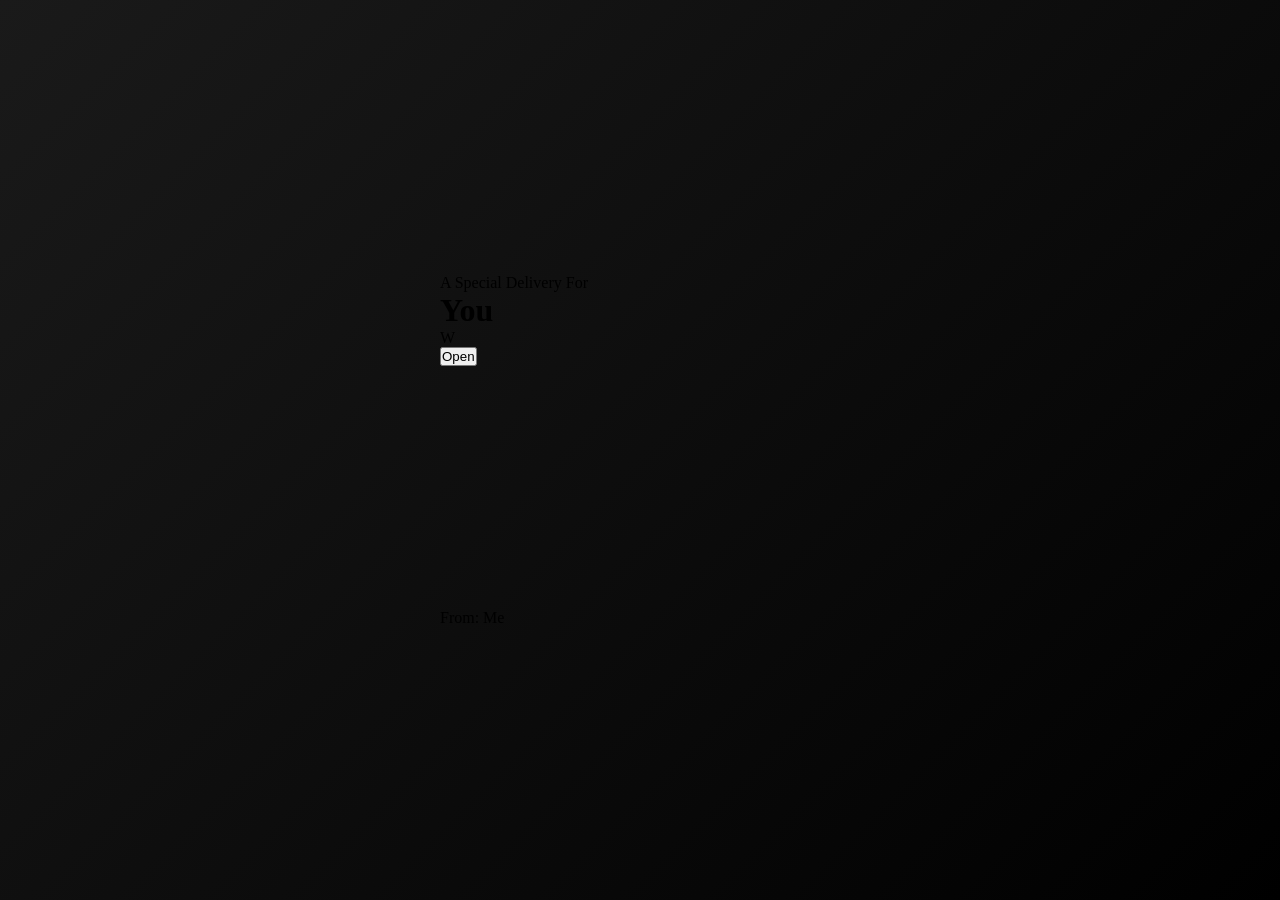
<file: index.html>
<!DOCTYPE html>
<html lang="en">

<head>
    <meta charset="UTF-8">
    <meta name="viewport" content="width=device-width, initial-scale=1.0">
    <link rel="icon" type="image/jpeg" href="cake.jpg">
    <title>Happy Birthday</title>
    <link rel="preconnect" href="https://fonts.googleapis.com">
    <link
        href="https://fonts.googleapis.com/css2?family=Cormorant+Garamond:ital,wght@0,300;0,400;0,600;1,300;1,400&family=Cinzel:wght@400;600;700&family=Dancing+Script:wght@400;600;700&display=swap"
        rel="stylesheet">
    <link rel="stylesheet" href="style.css">
</head>

<body>

    <!-- Envelope Screen -->
    <div id="envelope-screen" class="screen active">
        <div class="env-particles" id="env-particles"></div>
        <div class="envelope-scene">
            <p class="pre-label">A Special Delivery For</p>
            <h1 class="recipient-name">You</h1>
            <div class="envelope-wrapper" id="envelope-wrapper">
                <div class="envelope" id="envelope">
                    <!-- Flap -->
                    <div class="env-flap" id="env-flap">
                        <div class="flap-seal">
                            <div class="seal-ring">
                                <span class="seal-text">W</span>
                            </div>
                        </div>
                    </div>

                    <!-- Envelope body -->
                    <div class="env-body">
                        <div class="env-left-fold"></div>
                        <div class="env-right-fold"></div>
                        <div class="env-bottom-fold"></div>
                        <div class="env-center">
                            <button class="open-btn" id="open-btn">
                                <span class="btn-text">Open</span>
                                <span class="btn-glow"></span>
                            </button>
                        </div>
                    </div>
                </div>
            </div>
            <div class="from-label">From: Me</div>
        </div>
    </div>

    <!-- Cake Screen -->
    <div id="cake-screen" class="screen">
        <!-- Ambient background layers -->
        <div class="bg-gradient"></div>
        <div class="bg-vignette"></div>
        <div class="stars-layer" id="stars-layer"></div>
        <div class="particles-layer" id="particles-layer"></div>
        <div class="confetti-layer" id="confetti-layer"></div>
        <div class="fireworks-container" id="fireworks-container"></div>

        <!-- Spotlight -->
        <div class="spotlight" id="spotlight"></div>

        <!-- Countdown -->
        <div class="countdown-wrap" id="countdown-wrap">
            <div class="countdown-label">Blow your candles in</div>
            <div class="countdown-number" id="countdown-number"></div>
        </div>

        <!-- Make a wish -->
        <div class="wish-text" id="wish-text">✨ Make a Wish ✨</div>

        <!-- Top reveal (shown above cake after candles blow) -->

        <div class="final-reveal" id="final-reveal">
            <div class="reveal-subtitle">Wishing you the most wonderful day!</div>
            <div class="reveal-title">Happy Birthday to</div>
            <div class="reveal-name">You</div>
            <div class="reveal-divider"><span>✦</span><span>✦</span><span>✦</span></div>
        </div>

        <!-- Floating spheres -->
        <div class="spheres-wrap">
            <div class="sphere s1"></div>
            <div class="sphere s2"></div>
            <div class="sphere s3"></div>
            <div class="sphere s4"></div>
            <div class="sphere s5"></div>
            <div class="sphere s6"></div>
        </div>

        <!-- Music control -->
        <button class="music-btn" id="music-btn" title="Toggle Music">
            <span class="music-icon" id="music-icon">♪</span>
        </button>

        <!-- THE CAKE -->
        <div class="scene" id="cake-scene">

            <!-- Reusable SVG Defs -->
            <svg style="width:0;height:0;position:absolute;" aria-hidden="true">
                <defs>
                    <linearGradient id="gold-drip" x1="0" y1="0" x2="0" y2="1">
                        <stop offset="0%" stop-color="#fffed6" />
                        <stop offset="20%" stop-color="#f5e27a" />
                        <stop offset="60%" stop-color="#d4af37" />
                        <stop offset="100%" stop-color="#9a7b1e" />
                    </linearGradient>
                    <pattern id="drip-pattern" x="0" y="0" width="80" height="40" patternUnits="userSpaceOnUse">
                        <path fill="url(#gold-drip)"
                            d="M0,0 L80,0 L80,3 Q78,3 78,15 Q78,20 75,20 Q72,20 72,15 Q72,3 70,3 Q68,3 68,28 Q68,34 65,34 Q62,34 62,28 Q62,3 60,3 Q58,3 58,10 Q58,14 55,14 Q52,14 52,10 Q52,3 50,3 Q48,3 48,22 Q48,28 45,28 Q42,28 42,22 Q42,3 40,3 Q38,3 38,32 Q38,38 35,38 Q32,38 32,32 Q32,3 30,3 Q28,3 28,14 Q28,18 25,18 Q22,18 22,14 Q22,3 20,3 Q18,3 18,25 Q18,31 15,31 Q12,31 12,25 Q12,3 10,3 Q8,3 8,12 Q8,16 5,16 Q2,16 2,12 Q2,3 0,3 Z" />
                    </pattern>

                    <filter id="flower-shadow">
                        <feDropShadow dx="0" dy="8" stdDeviation="6" flood-color="rgba(0,0,0,0.4)" />
                    </filter>
                </defs>
            </svg>

            <!-- Candles -->
            <div class="candles-row">
                <div class="candle c1">
                    <div class="flame-wrap">
                        <div class="flame f1">
                            <div class="flame-core"></div>
                        </div>
                        <div class="smoke" id="smoke1"></div>
                    </div>
                    <div class="wick"></div>
                    <div class="candle-rod"></div>
                </div>
                <div class="candle c2">
                    <div class="flame-wrap">
                        <div class="flame f2">
                            <div class="flame-core"></div>
                        </div>
                        <div class="smoke" id="smoke2"></div>
                    </div>
                    <div class="wick"></div>
                    <div class="candle-rod"></div>
                </div>
                <div class="candle c3">
                    <div class="flame-wrap">
                        <div class="flame f3">
                            <div class="flame-core"></div>
                        </div>
                        <div class="smoke" id="smoke3"></div>
                    </div>
                    <div class="wick"></div>
                    <div class="candle-rod"></div>
                </div>
                <div class="candle c4">
                    <div class="flame-wrap">
                        <div class="flame f4">
                            <div class="flame-core"></div>
                        </div>
                        <div class="smoke" id="smoke4"></div>
                    </div>
                    <div class="wick"></div>
                    <div class="candle-rod"></div>
                </div>
                <div class="candle c5">
                    <div class="flame-wrap">
                        <div class="flame f5">
                            <div class="flame-core"></div>
                        </div>
                        <div class="smoke" id="smoke5"></div>
                    </div>
                    <div class="wick"></div>
                    <div class="candle-rod"></div>
                </div>
            </div>

            <!-- Top tier -->
            <div class="tier tier-top">
                <div class="tier-lid"></div>
                <div class="tier-side">
                    <div class="drips-wrap">
                        <svg width="100%" height="100%">
                            <rect width="100%" height="100%" fill="url(#drip-pattern)" />
                        </svg>
                    </div>
                    <div class="tier-texture"></div>
                    <div class="tier-band"></div>
                    <div class="tier-pearls top-pearls"></div>
                </div>
                <div class="tier-rim"></div>
            </div>

            <!-- Middle tier -->
            <div class="tier tier-mid">
                <div class="tier-lid"></div>
                <div class="tier-side">
                    <div class="drips-wrap">
                        <svg width="100%" height="100%">
                            <rect width="100%" height="100%" fill="url(#drip-pattern)" />
                        </svg>
                    </div>
                    <div class="tier-texture"></div>
                    <div class="tier-band"></div>
                    <div class="tier-pearls mid-pearls"></div>
                    <div class="tier-msg">Happy Birthday</div>
                </div>
                <div class="tier-rim"></div>
            </div>

            <!-- Bottom tier -->
            <div class="tier tier-bot">
                <div class="tier-lid"></div>
                <div class="tier-side">
                    <div class="drips-wrap">
                        <svg width="100%" height="100%">
                            <rect width="100%" height="100%" fill="url(#drip-pattern)" />
                        </svg>
                    </div>
                    <div class="tier-texture"></div>
                    <div class="tier-band"></div>
                    <div class="tier-pearls bot-pearls"></div>
                    <div class="bot-decoration">
                        <span>✦</span><span></span><span>✦</span>
                    </div>
                </div>
                <div class="tier-rim"></div>
            </div>

            <!-- Plate -->
            <div class="cake-board">
                <div class="board-shine"></div>
            </div>

        </div>

    </div>

    <audio id="birthday-music" preload="auto">
        <source src="bday.mp3" type="audio/mpeg">
    </audio>

    <script src="script.js"></script>
</body>

</html>
</file>
<file: style.css>
* {
    margin: 0;
    padding: 0;
    box-sizing: border-box;
}

body {
    font-family: 'Georgia', 'Times New Roman', serif;
    overflow: hidden;
    background: #000;
}

.screen {
    position: fixed;
    top: 0;
    left: 0;
    width: 100%;
    height: 100vh;
    display: flex;
    justify-content: center;
    align-items: center;
    opacity: 0;
    visibility: hidden;
    transition: opacity 0.6s ease, visibility 0.6s ease;
}

.screen.active {
    opacity: 1;
    visibility: visible;
}

/* ===== ENVELOPE SCREEN ===== */
#envelope-screen {
    background: linear-gradient(135deg, #1a1a1a 0%, #000 100%);
}

.envelope-container {
    position: relative;
    perspective: 1000px;
}

.envelope {
    position: relative;
    width: 400px;
    height: 280px;
    animation: floatEnvelope 3s ease-in-out infinite;
}

@keyframes floatEnvelope {
    0%, 100% { transform: translateY(0px); }
    50% { transform: translateY(-10px); }
}

.envelope-flap {
    position: absolute;
    top: 0;
    left: 0;
    width: 100%;
    height: 140px;
    background: linear-gradient(135deg, #d4af37 0%, #f4e5b0 50%, #d4af37 100%);
    clip-path: polygon(0 0, 50% 100%, 100% 0);
    border: 2px solid #b8960f;
    z-index: 3;
    transform-origin: top center;
    transition: transform 1.2s cubic-bezier(0.68, -0.55, 0.265, 1.55);
    box-shadow: 
        0 4px 20px rgba(212, 175, 55, 0.4),
        inset 0 -2px 10px rgba(0, 0, 0, 0.3);
}

.envelope.opening .envelope-flap {
    transform: rotateX(-180deg);
}

.envelope-body {
    position: absolute;
    top: 130px;
    left: 0;
    width: 100%;
    height: 150px;
    background: linear-gradient(180deg, #1a1a1a 0%, #000 100%);
    border: 3px solid #d4af37;
    border-radius: 4px;
    display: flex;
    justify-content: center;
    align-items: center;
    box-shadow: 
        0 8px 40px rgba(212, 175, 55, 0.5),
        0 0 60px rgba(212, 175, 55, 0.3),
        inset 0 2px 4px rgba(212, 175, 55, 0.2);
    overflow: hidden;
}

.envelope-shine {
    position: absolute;
    top: -50%;
    left: -50%;
    width: 200%;
    height: 200%;
    background: linear-gradient(
        45deg,
        transparent 30%,
        rgba(212, 175, 55, 0.1) 50%,
        transparent 70%
    );
    animation: shine 3s ease-in-out infinite;
}

@keyframes shine {
    0%, 100% { transform: translateX(-100%); }
    50% { transform: translateX(100%); }
}

.open-button {
    position: relative;
    z-index: 2;
    padding: 15px 50px;
    font-size: 24px;
    font-weight: bold;
    color: #000;
    background: linear-gradient(135deg, #d4af37 0%, #f4e5b0 50%, #d4af37 100%);
    border: 2px solid #b8960f;
    border-radius: 30px;
    cursor: pointer;
    text-transform: uppercase;
    letter-spacing: 3px;
    box-shadow: 
        0 4px 15px rgba(212, 175, 55, 0.6),
        inset 0 -2px 5px rgba(0, 0, 0, 0.2);
    transition: all 0.3s ease;
}

.open-button:hover {
    transform: scale(1.05);
    box-shadow: 
        0 6px 25px rgba(212, 175, 55, 0.8),
        inset 0 -2px 5px rgba(0, 0, 0, 0.3);
}

.open-button:active {
    transform: scale(0.98);
}

.envelope-bottom {
    position: absolute;
    bottom: -80px;
    left: 0;
    width: 100%;
    text-align: center;
    z-index: 4;
}

.envelope-to,
.envelope-from {
    color: #d4af37;
    font-size: 16px;
    margin: 5px 0;
    letter-spacing: 1px;
    text-shadow: 0 0 10px rgba(212, 175, 55, 0.5);
}

.envelope-to {
    font-weight: bold;
    font-size: 18px;
}

/* ===== CAKE SCREEN ===== */
#cake-screen {
    background: linear-gradient(135deg, #0a0a0a 0%, #1a1a2e 100%);
}

.background-container {
    position: absolute;
    top: 0;
    left: 0;
    width: 100%;
    height: 100%;
    overflow: hidden;
    opacity: 0;
    transition: opacity 1.5s ease;
}

.background-container.visible {
    opacity: 1;
}

/* Stars */
.star {
    position: absolute;
    width: 2px;
    height: 2px;
    background: #fff;
    border-radius: 50%;
    box-shadow: 0 0 4px #fff;
    animation: twinkle 3s ease-in-out infinite;
}

@keyframes twinkle {
    0%, 100% { opacity: 0.3; }
    50% { opacity: 1; }
}

/* Fireflies */
.firefly {
    position: absolute;
    width: 4px;
    height: 4px;
    background: #d4af37;
    border-radius: 50%;
    box-shadow: 
        0 0 10px #d4af37,
        0 0 20px #d4af37,
        0 0 30px rgba(212, 175, 55, 0.5);
    animation: float 8s ease-in-out infinite;
    opacity: 0;
}

@keyframes float {
    0% {
        transform: translate(0, 0);
        opacity: 0;
    }
    10% {
        opacity: 1;
    }
    90% {
        opacity: 1;
    }
    100% {
        transform: translate(var(--tx), var(--ty));
        opacity: 0;
    }
}

.countdown-text {
    position: absolute;
    top: 15%;
    left: 50%;
    transform: translateX(-50%);
    font-size: 20px center;
    color: #d4af37;
    font-weight: bold;
    text-shadow: 0 0 20px rgba(212, 175, 55, 0.8);
    letter-spacing: 2px;
    opacity: 0;
    transition: opacity 0.3s ease;
    z-index: 10;
}

.countdown-text.visible {
    opacity: 1;
}

/* ===== CAKE ===== */
.cake-container {
    position: relative;
    display: flex;
    justify-content: center;
    align-items: center;
    height: 100vh;
}

/* Gold Spheres */
.gold-spheres {
    position: absolute;
    width: 100%;
    height: 100%;
    pointer-events: none;
}

.sphere {
    position: absolute;
    border-radius: 50%;
    background: radial-gradient(circle at 30% 30%, #f4e5b0, #d4af37, #b8960f);
    box-shadow: 
        0 4px 15px rgba(212, 175, 55, 0.6),
        inset -3px -3px 8px rgba(0, 0, 0, 0.3),
        inset 3px 3px 8px rgba(255, 255, 255, 0.3);
    animation: floatSphere 6s ease-in-out infinite;
}

@keyframes floatSphere {
    0%, 100% { transform: translateY(0px); }
    50% { transform: translateY(-20px); }
}

.sphere-1 {
    width: 40px;
    height: 40px;
    top: 20%;
    left: 15%;
    animation-delay: 0s;
}

.sphere-2 {
    width: 30px;
    height: 30px;
    top: 35%;
    left: 10%;
    animation-delay: 0.5s;
}

.sphere-3 {
    width: 35px;
    height: 35px;
    top: 60%;
    left: 18%;
    animation-delay: 1s;
}

.sphere-4 {
    width: 25px;
    height: 25px;
    top: 75%;
    left: 25%;
    animation-delay: 1.5s;
}

.sphere-5 {
    width: 40px;
    height: 40px;
    top: 18%;
    right: 15%;
    animation-delay: 0.8s;
}

.sphere-6 {
    width: 32px;
    height: 32px;
    top: 38%;
    right: 12%;
    animation-delay: 1.3s;
}

.sphere-7 {
    width: 28px;
    height: 28px;
    top: 58%;
    right: 20%;
    animation-delay: 0.3s;
}

.sphere-8 {
    width: 35px;
    height: 35px;
    top: 72%;
    right: 22%;
    animation-delay: 1.8s;
}

.cake {
    position: relative;
    display: flex;
    flex-direction: column;
    align-items: center;
    opacity: 0;
    transform: scale(0.5);
    animation: cakeAppear 1.5s ease forwards;
    animation-delay: 0.5s;
}

@keyframes cakeAppear {
    to {
        opacity: 1;
        transform: scale(1);
    }
}

/* Candles */
.candles {
    position: absolute;
    top: -60px;
    display: flex;
    gap: 30px;
    z-index: 5;
}

.candle {
    position: relative;
    display: flex;
    flex-direction: column;
    align-items: center;
}

.candle-2 {
    margin-top: -10px;
}

.candle-3 {
    margin-top: 0px;
}

.flame {
    width: 12px;
    height: 18px;
    background: linear-gradient(to top, #ff9500 0%, #ffeb3b 50%, #fff 100%);
    border-radius: 50% 50% 50% 50% / 60% 60% 40% 40%;
    box-shadow: 
        0 0 10px #ff9500,
        0 0 20px #ff9500,
        0 0 30px rgba(255, 149, 0, 0.5);
    animation: flicker 0.3s ease-in-out infinite alternate;
    transition: opacity 0.6s ease, transform 0.6s ease;
}

@keyframes flicker {
    0% { transform: scaleY(1) scaleX(1); }
    100% { transform: scaleY(1.1) scaleX(0.95); }
}

.flame.blown-out {
    opacity: 0;
    transform: scale(0);
}

.wick {
    width: 2px;
    height: 8px;
    background: #333;
    margin-bottom: 2px;
}

.candle-body {
    width: 8px;
    height: 40px;
    background: linear-gradient(to right, #d4af37 0%, #f4e5b0 50%, #d4af37 100%);
    border-radius: 2px;
    box-shadow: inset 0 2px 4px rgba(0, 0, 0, 0.2);
}

/* Tiers */
.tier {
    position: relative;
    display: flex;
    flex-direction: column;
    align-items: center;
}

.tier-top-surface {
    width: 100%;
    height: 12px;
    background: linear-gradient(135deg, #d4af37 0%, #f4e5b0 50%, #d4af37 100%);
    border-radius: 50%;
    box-shadow: 0 2px 8px rgba(212, 175, 55, 0.5);
    z-index: 2;
}

.tier-body {
    position: relative;
    background: linear-gradient(to bottom, #1a1a1a 0%, #0a0a0a 100%);
    border-left: 2px solid #d4af37;
    border-right: 2px solid #d4af37;
    display: flex;
    justify-content: center;
    align-items: center;
    overflow: visible;
}

.tier-decoration {
    position: absolute;
    bottom: 8px;
    width: 90%;
    height: 40px;
    background: radial-gradient(circle, rgba(212, 175, 55, 0.3) 0%, transparent 70%);
    border: 1px solid rgba(212, 175, 55, 0.4);
    border-radius: 8px;
    z-index: 1;
}

.tier-body::before {
    content: '';
    position: absolute;
    top: -8px;
    left: 10%;
    width: 80%;
    height: 15px;
    background: linear-gradient(to bottom, 
        #d4af37 0%, 
        #d4af37 30%, 
        transparent 100%
    );
    border-radius: 0 0 50% 50%;
    opacity: 0.8;
    filter: blur(1px);
}

.tier-body::after {
    content: '';
    position: absolute;
    top: 50%;
    left: 50%;
    transform: translate(-50%, -50%);
    width: 70%;
    height: 60%;
    background: repeating-linear-gradient(
        45deg,
        transparent,
        transparent 10px,
        rgba(212, 175, 55, 0.1) 10px,
        rgba(212, 175, 55, 0.1) 20px
    );
    border: 1px solid rgba(212, 175, 55, 0.3);
    border-radius: 4px;
}

/* Top Tier */
.tier-top .tier-top-surface {
    width: 150px;
}

.tier-top .tier-body {
    width: 150px;
    height: 90px;
}

/* Middle Tier */
.tier-middle {
    margin-top: -6px;
}

.tier-middle .tier-top-surface {
    width: 260px;
}

.tier-middle .tier-body {
    width: 260px;
    height: 110px;
}

.cake-message {
    font-family: 'Brush Script MT', 'Lucida Handwriting', cursive;
    font-size: 32px;
    color: #d4af37;
    text-shadow: 0 0 10px rgba(212, 175, 55, 0.6);
    letter-spacing: 1px;
    z-index: 3;
    font-weight: normal;
}

/* Bottom Tier */
.tier-bottom {
    margin-top: -6px;
}

.tier-bottom .tier-top-surface {
    width: 380px;
}

.tier-bottom .tier-body {
    width: 380px;
    height: 140px;
}

/* Cake Plate */
.cake-plate {
    width: 460px;
    height: 24px;
    background: linear-gradient(135deg, #d4af37 0%, #f4e5b0 50%, #d4af37 100%);
    border-radius: 50%;
    box-shadow: 
        0 4px 15px rgba(212, 175, 55, 0.6),
        inset 0 -2px 5px rgba(0, 0, 0, 0.3);
    margin-top: -6px;
}

/* ===== RESPONSIVE ===== */
@media (max-width: 768px) {
    .envelope {
        width: 320px;
        height: 220px;
    }

    .envelope-flap {
        height: 110px;
    }

    .envelope-body {
        top: 105px;
        height: 115px;
    }

    .open-button {
        padding: 12px 40px;
        font-size: 20px;
        letter-spacing: 2px;
    }

    .envelope-bottom {
        bottom: -70px;
    }

    .envelope-to,
    .envelope-from {
        font-size: 14px;
    }

    .envelope-to {
        font-size: 15px;
    }

    .countdown-text {
        font-size: 22px;
        top: 10%;
    }

    .candles {
        gap: 20px;
        top: -50px;
    }

    .flame {
        width: 10px;
        height: 15px;
    }

    .candle-body {
        width: 7px;
        height: 35px;
    }

    .tier-top .tier-top-surface {
        width: 80px;
    }

    .tier-top .tier-body {
        width: 80px;
        height: 50px;
    }

    .tier-middle .tier-top-surface {
        width: 140px;
    }

    .tier-middle .tier-body {
        width: 140px;
        height: 65px;
    }

    .cake-message {
        font-size: 18px;
    }

    .tier-bottom .tier-top-surface {
        width: 200px;
    }

    .tier-bottom .tier-body {
        width: 200px;
        height: 80px;
    }

    .cake-plate {
        width: 250px;
        height: 18px;
    }
}

@media (max-width: 480px) {
    .envelope {
        width: 280px;
        height: 190px;
    }

    .envelope-flap {
        height: 95px;
    }

    .envelope-body {
        top: 90px;
        height: 100px;
    }

    .open-button {
        padding: 10px 35px;
        font-size: 18px;
    }

    .envelope-to {
        font-size: 13px;
    }

    .envelope-from {
        font-size: 12px;
    }

    .countdown-text {
        font-size: 20px;
    }

    .candles {
        gap: 15px;
    }

    .tier-top .tier-top-surface {
        width: 70px;
    }

    .tier-top .tier-body {
        width: 70px;
        height: 45px;
    }

    .tier-middle .tier-top-surface {
        width: 120px;
    }

    .tier-middle .tier-body {
        width: 120px;
        height: 55px;
    }

    .cake-message {
        font-size: 16px;
    }

    .tier-bottom .tier-top-surface {
        width: 170px;
    }

    .tier-bottom .tier-body {
        width: 170px;
        height: 70px;
    }

    .cake-plate {
        width: 210px;
    }
}
</file>
